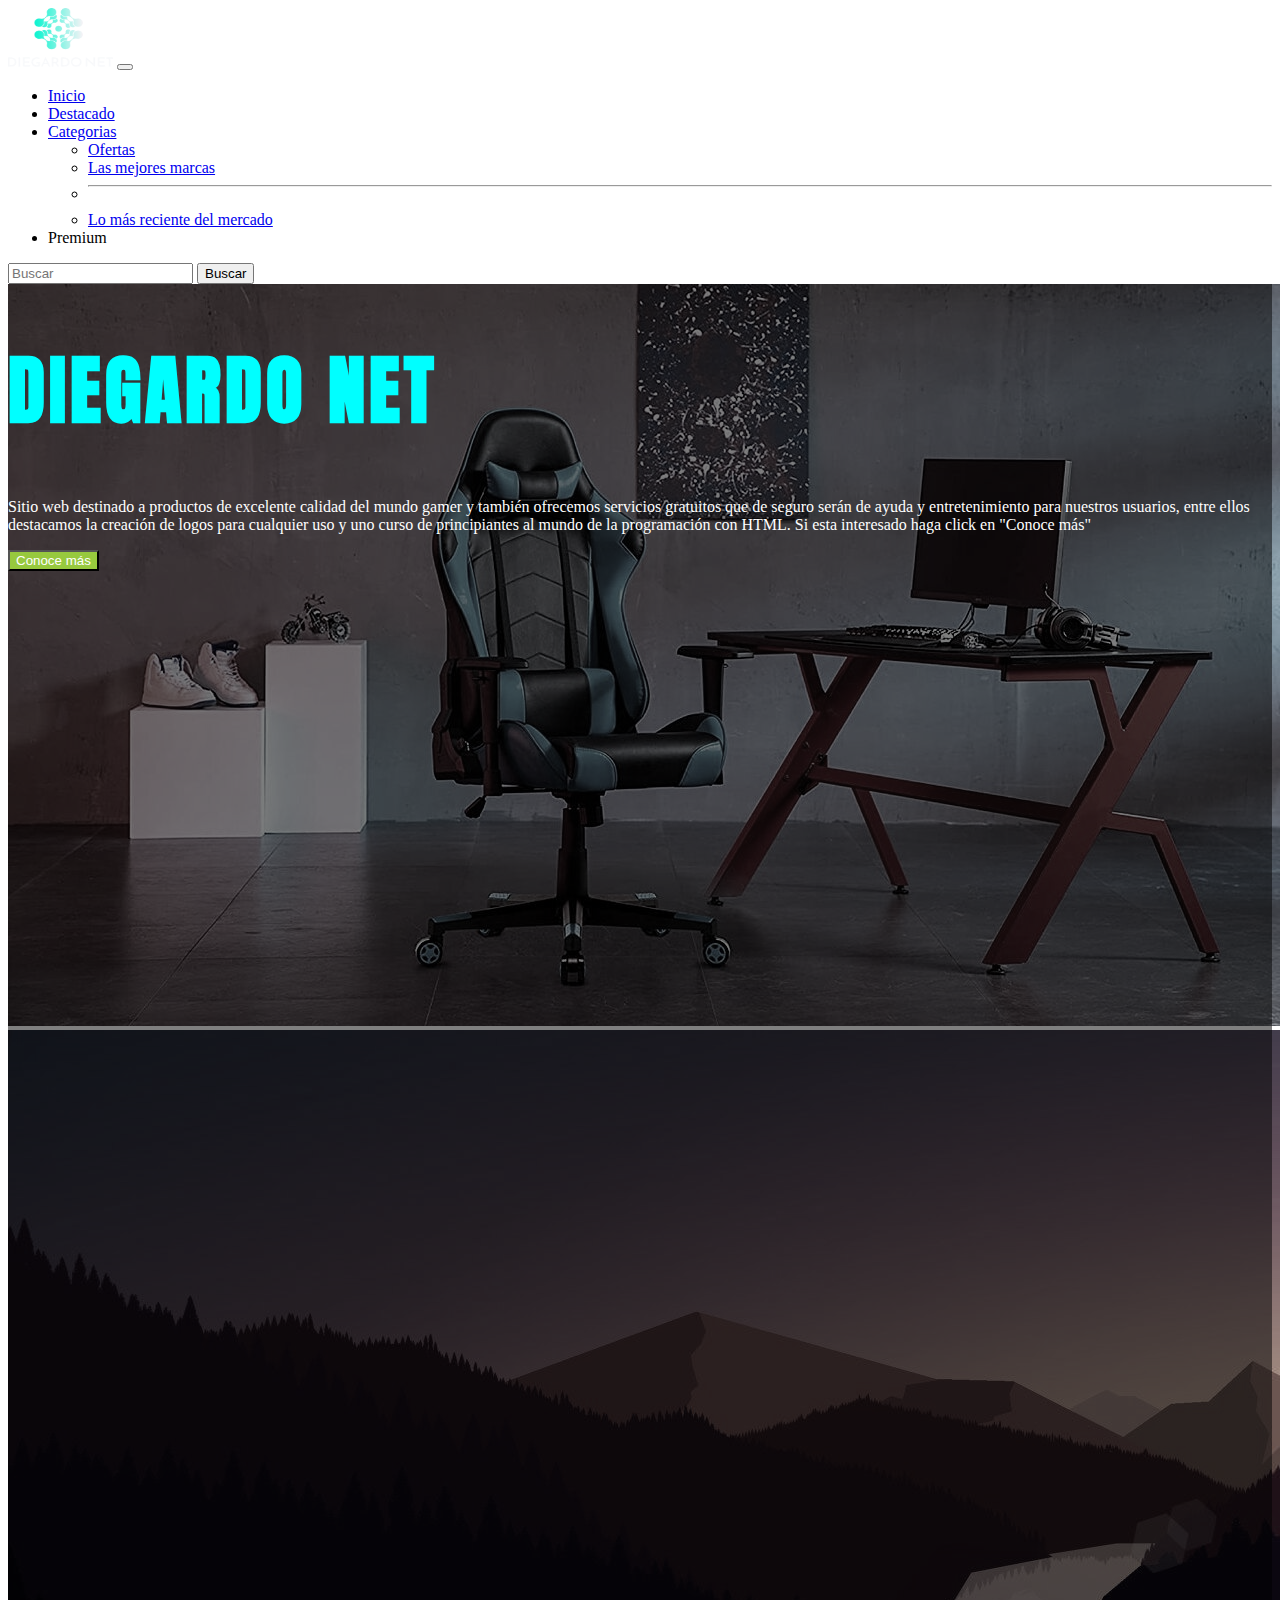
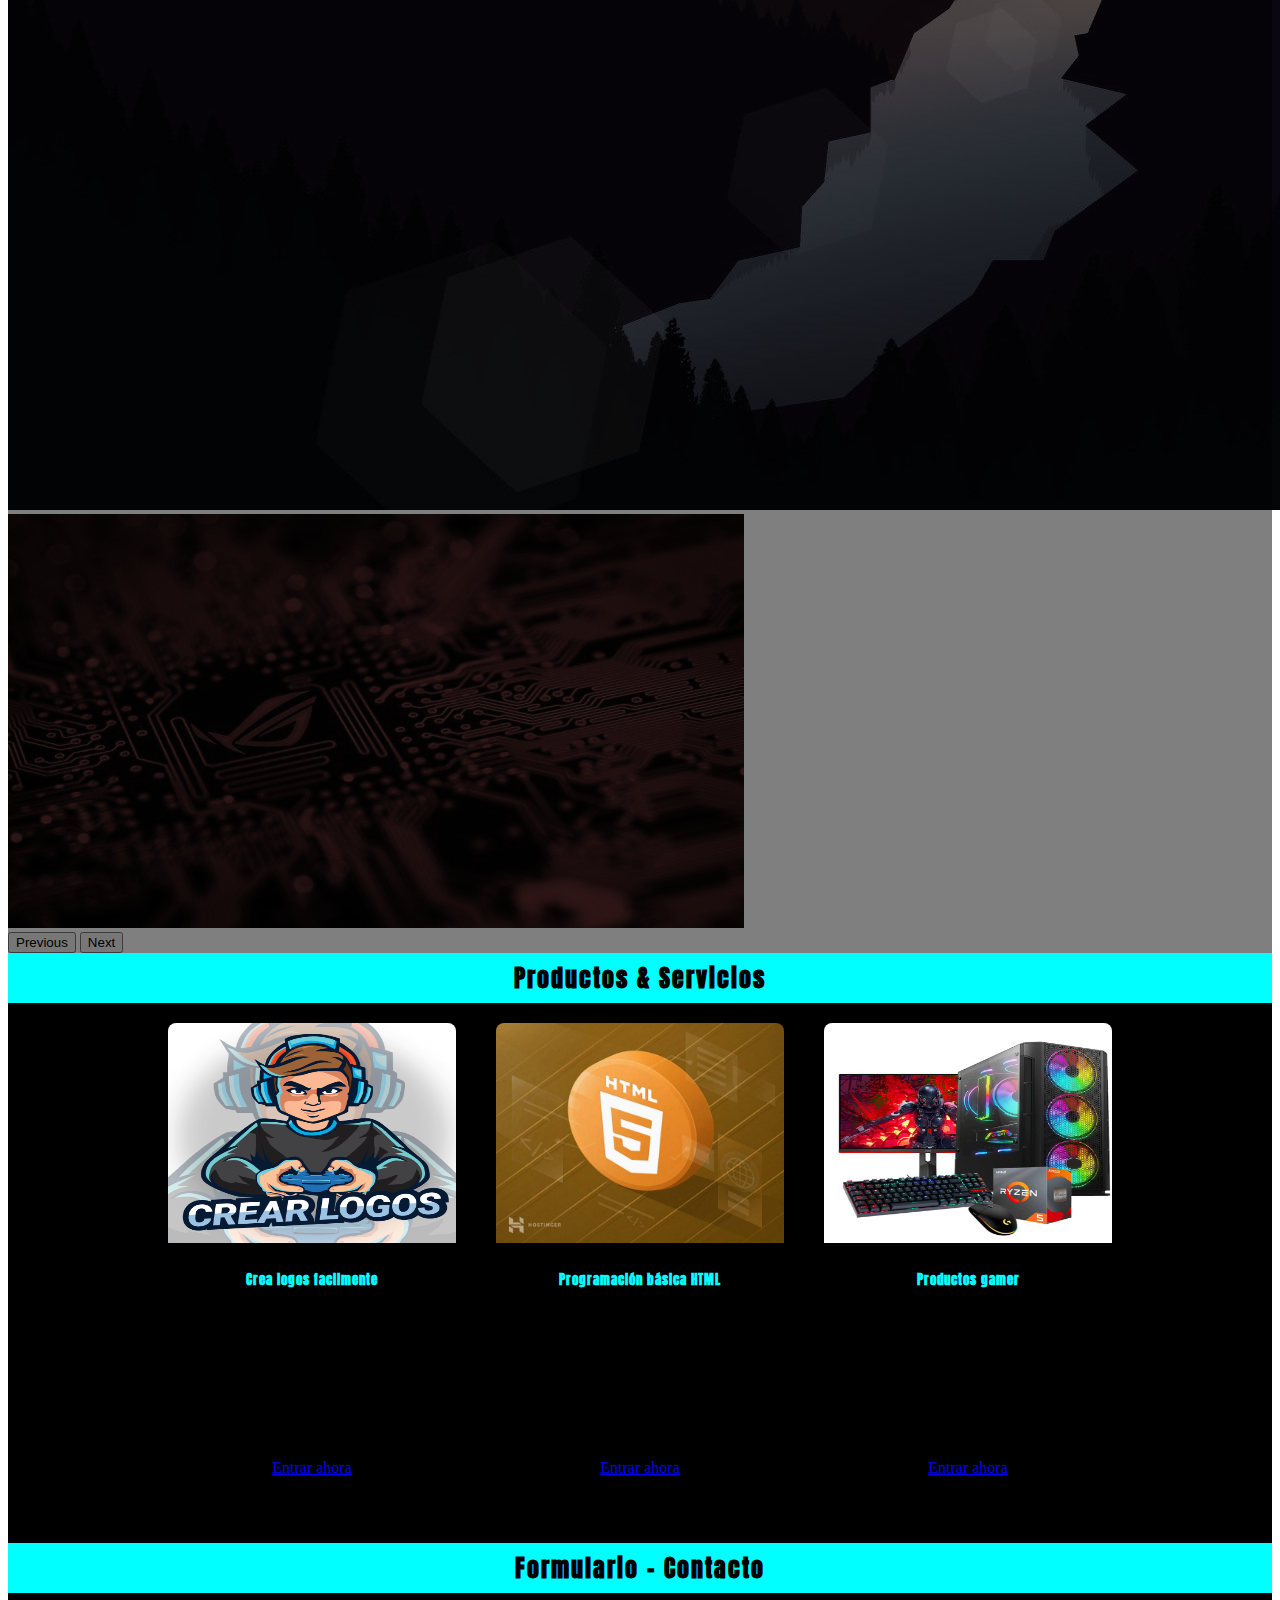
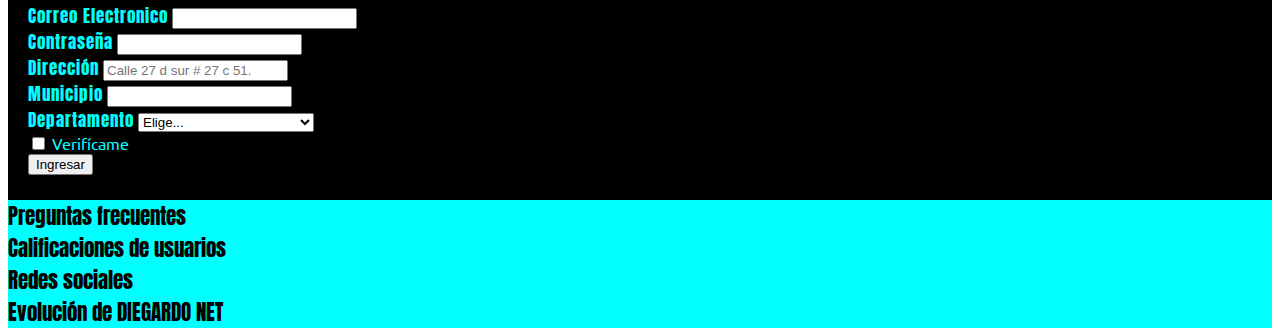
<file: index.html>
<!doctype html>
  <head>
    <title>DIEGARDO NET</title>
    <link href="https://cdn.jsdelivr.net/npm/bootstrap@5.1.3/dist/css/bootstrap.min.css" rel="stylesheet" integrity="sha384-1BmE4kWBq78iYhFldvKuhfTAU6auU8tT94WrHftjDbrCEXSU1oBoqyl2QvZ6jIW3" crossorigin="anonymous">
    <script src="https://cdn.jsdelivr.net/npm/bootstrap@5.1.3/dist/js/bootstrap.bundle.min.js" integrity="sha384-ka7Sk0Gln4gmtz2MlQnikT1wXgYsOg+OMhuP+IlRH9sENBO0LRn5q+8nbTov4+1p" crossorigin="anonymous"></script>

   <link rel="preconnect" href="https://fonts.googleapis.com">
   <link rel="preconnect" href="https://fonts.gstatic.com" crossorigin>
   <link href="https://fonts.googleapis.com/css2?family=Alkatra&family=Anton&display=swap" rel="stylesheet">

   <link rel="preconnect" href="https://fonts.googleapis.com"> 
   <link rel="preconnect" href="https://fonts.gstatic.com" crossorigin>
   <link href="https://fonts.googleapis.com/css2?family=Ubuntu&display=swap" rel="stylesheet">

   <link rel="stylesheet" href="decoration.css">  
 </head>
 <body>
   <nav class="navbar navbar-expand-lg navbar-light bg-info">
     <div class="container-fluid">
       <a class="navbar-brand" href="index.html"><img src="DIEGARDO NET_free-file.png" width="105" height="59"></a>
       <button class="navbar-toggler" type="button" data-bs-toggle="collapse" data-bs-target="#navbarSupportedContent" aria-controls="navbarSupportedContent" aria-expanded="false" aria-label="Toggle navigation">
         <span class="navbar-toggler-icon"></span>
       </button>
       <div class="collapse navbar-collapse" id="navbarSupportedContent">
         <ul class="navbar-nav me-auto mb-2 mb-lg-0">
           <li class="nav-item">
             <a class="nav-link active" aria-current="page" href="#">Inicio</a>
           </li>
           <li class="nav-item">
             <a class="nav-link" href="enlace.html">Destacado</a>
           </li>
           <li class="nav-item dropdown">
             <a class="nav-link dropdown-toggle" href="#" id="navbarDropdown" role="button" data-bs-toggle="dropdown" aria-expanded="false"> Categorias</a>
             <ul class="dropdown-menu" aria-labelledby="navbarDropdown">
               <li><a class="dropdown-item" href="#">Ofertas</a></li>
               <li><a class="dropdown-item" href="#">Las mejores marcas</a></li>
               <li><hr class="dropdown-divider"></li>
               <li><a class="dropdown-item" href="#">Lo más reciente del mercado</a></li>
             </ul>
           </li>
           <li class="nav-item">
             <a class="nav-link">Premium</a>
           </li>
         </ul>
         <form class="d-flex" role="search">
           <input class="form-control me-2" type="search" placeholder="Buscar" aria-label="Buscar">
           <button class="btn btn-outline-light" type="submit">Buscar</button>
         </form>
       </div>
     </div>
   </nav>

   <section id="main">
     <div id="carouselExampleControls" class="carousel slide" data-bs-ride="carousel">
       <div class="carousel-inner">
         <div class="carousel-item active">
           <img src="16299924028106.jpg" class="d-block w-100" alt="...">
         </div>
         <div class="carousel-item">
           <img src="10.jpg" class="d-block w-100" alt="...">
         </div>
         <div class="carousel-item">
           <img src="3b07c8b11e5d0ea253f6a7a6d3bf9fd0.jpg" class="d-block w-100" alt="...">
         </div>
       </div>
       <button class="carousel-control-prev" type="button" data-bs-target="#carouselExampleControls" data-bs-slide="prev">
         <span class="carousel-control-prev-icon" aria-hidden="true"></span>
         <span class="visually-hidden">Previous</span>
       </button>
       <button class="carousel-control-next" type="button" data-bs-target="#carouselExampleControls" data-bs-slide="next">
         <span class="carousel-control-next-icon" aria-hidden="true"></span>
         <span class="visually-hidden">Next</span>
       </button>
  
       <div class="overlay">
         <div class="container">
           <div class="row align-items-center">
            <div class="col-md-6  text-center text-md-left">
             <h1>DIEGARDO NET</h1>
             <p class="d-noned md-block">Sitio web destinado a productos de excelente calidad del mundo gamer y también ofrecemos servicios gratuitos que de seguro serán de ayuda y entretenimiento para nuestros usuarios, entre ellos destacamos la creación de logos para cualquier uso y uno curso de principiantes al mundo de la programación con HTML. Si esta interesado haga click en "Conoce más"</p>
              <!--	<a href="#" class="btn btn-outline-light">Cursos</a>
              <a href="#" class="btn btn-outline-light">Árticulos</a> -->
              <button type="button" class="btn btn-platzi" data-toggle="modal" data-target="#modalcompra">Conoce más</button>  
            </div>
          </div>
       </div>
     </div>
    </section>
  
   <H2>Productos & Servicios</H2>

   <div class="contenedor">
     <div class="card" style="width: 18rem;">
       <img src="unnamed.png" class="card-img-top" height="250" width="250">
       <div class="card-body">
         <h5 class="card-title">Crea logos facilmente</h5>
         <p class="card-text">Entra a nuesro sitio web para crear logos gamer de manera rápida y sencilla, con una inerfaz agradable, menú con instrucciones para que usuario no tenga incovenientes al diseñar su propio logo.</p>
         <a href="aprende.html" class="btn btn-primary">Entrar ahora</a>
       </div>
     </div>

     <div class="card" style="width: 18rem;">
       <img src="apa-itu-html-1-768x576.jpg" class="card-img-top" height="250" width="250">
       <div class="card-body">
         <h5 class="card-title">Programación básica HTML</h5>
         <p class="card-text">Acceda a este curso gratuito sobre la programación, los elementos, las características de "HTML" conozca lo más necesario e importante para crear un sitio web con este lenguaje de programación.</p>
         <a href="udemy.html" class="btn btn-primary">Entrar ahora</a>
       </div>
     </div>
  
     <div class="card" style="width: 18rem;">
       <img src="1058-categoria-pcgamer-8381.jpg" class="card-img-top" height="250" width="250">
       <div class="card-body">
         <h5 class="card-title">Productos gamer</h5>
         <p class="card-text">¿Quieres verte como un gamer profesional? Empieza y conoce nuestros accesorios y productos gamer, con calidad y precio especialmente para tí y empezar aventuras en este mundo</p>
         <a href="#" class="btn btn-primary">Entrar ahora</a>
       </div>
     </div>
   </div>

   <H2>Formulario - Contacto</H2>

   <div class="contenedor2">
      <form class="row g-3">
       <div class="col-md-5">
         <label for="inputEmail2" class="form-label">Correo Electronico</label>
         <input type="email" class="form-control" id="inputEmail4">
       </div>
       <div class="col-md-4">
         <label for="inputPassword4" class="form-label">Contraseña</label>
         <input type="password" class="form-control" id="inputPassword4">
       </div>
       <div class="col-9">
         <label for="inputAddress" class="form-label">Dirección</label>
         <input type="text" class="form-control" id="inputAddress" placeholder="Calle 27 d sur # 27 c 51.">
       </div>
       <div class="col-md-5">
         <label for="inputCity" class="form-label">Municipio</label>
         <input type="text" class="form-control" id="inputCity">
       </div>
       <div class="col-md-4">
         <label for="inputState" class="form-label">Departamento</label>
          <select id="inputState" class="form-select">
           <option selected>Elige...</option>
           <option>Amazonas</option>
           <option>Antioquia</option>
           <option>Arauca</option>
           <option>Atlántico</option>
           <option>Bolívar</option>
           <option>Boyaca</option>
           <option>Caldas</option>
           <option>Caquetá</option>
           <option>Casanare</option>
           <option>Cauca</option>
           <option>Cesar</option>
           <option>Chocó</option>
           <option>Córdoba</option>
           <option>Cundinamarca</option>
           <option>Guainía</option>
           <option>Guaviare</option>
           <option>Huila</option>
           <option>La Guajira</option>
           <option>Magdalena</option>
           <option>Meta</option>
           <option>Nariño</option>
           <option>Norte de Santander</option>
           <option>Putumayo</option>
           <option>Quindío</option>
           <option>Risaralda</option>
           <option>San Andrés y Providencia</option>
           <option>Santander</option>
           <option>Sucre</option>
           <option>Tolima</option>
           <option>Valle del Cauca</option>
           <option>Vaupés</option>
           <option>Vichada</option>
         </select>
        </div>
          <div class="col-12">
            <div class="form-check">
            <input class="form-check-input" type="checkbox" id="gridCheck">
            <label class="form-check-label" for="gridCheck"> Verifícame</label>
         </div>
       </div>
       <div class="col-12">
         <button type="submit" class="btn btn-primary">Ingresar</button>
       </div>
     </form>
   </div>

   <footer id="footer" class="pb-4 pt-4">
     <div class="container">
       <div class="row text-center">
         <div class="col-12 col-lg">
           <a href="https://nattinatasha.com/">Preguntas frecuentes</a>
         </div>

         <div class="col-12 col-lg">
           <a href="https://www.alkosto.com/">Calificaciones de usuarios</a>
         </div>

         <div class="col-12 col-lg">
           <a href="https://www.instagram.com/">Redes sociales</a>
         </div>

         <div class="col-12 col-lg">
           <a href="https://es-la.facebook.com/">Evolución de DIEGARDO NET</a>
         </div>
      </div>
     </div>  
   </footer>
 </body>
</html>
</file>
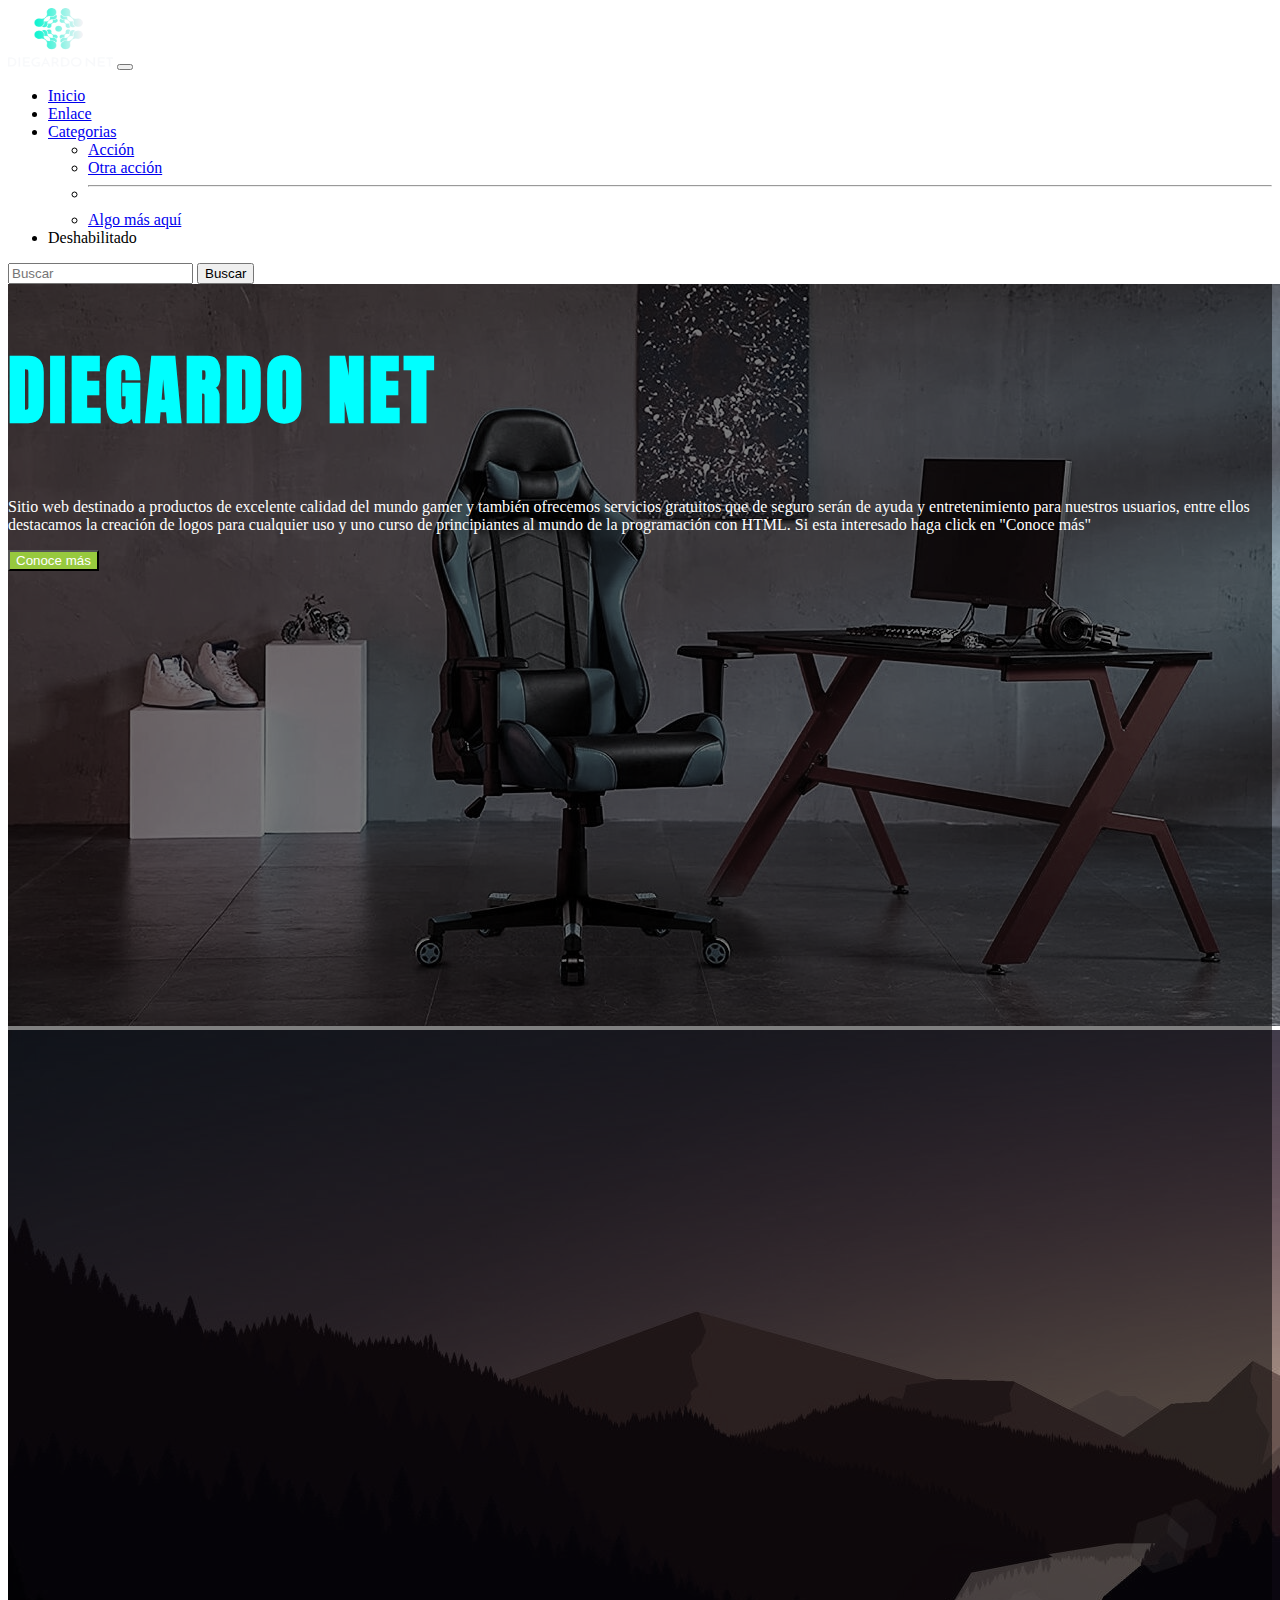
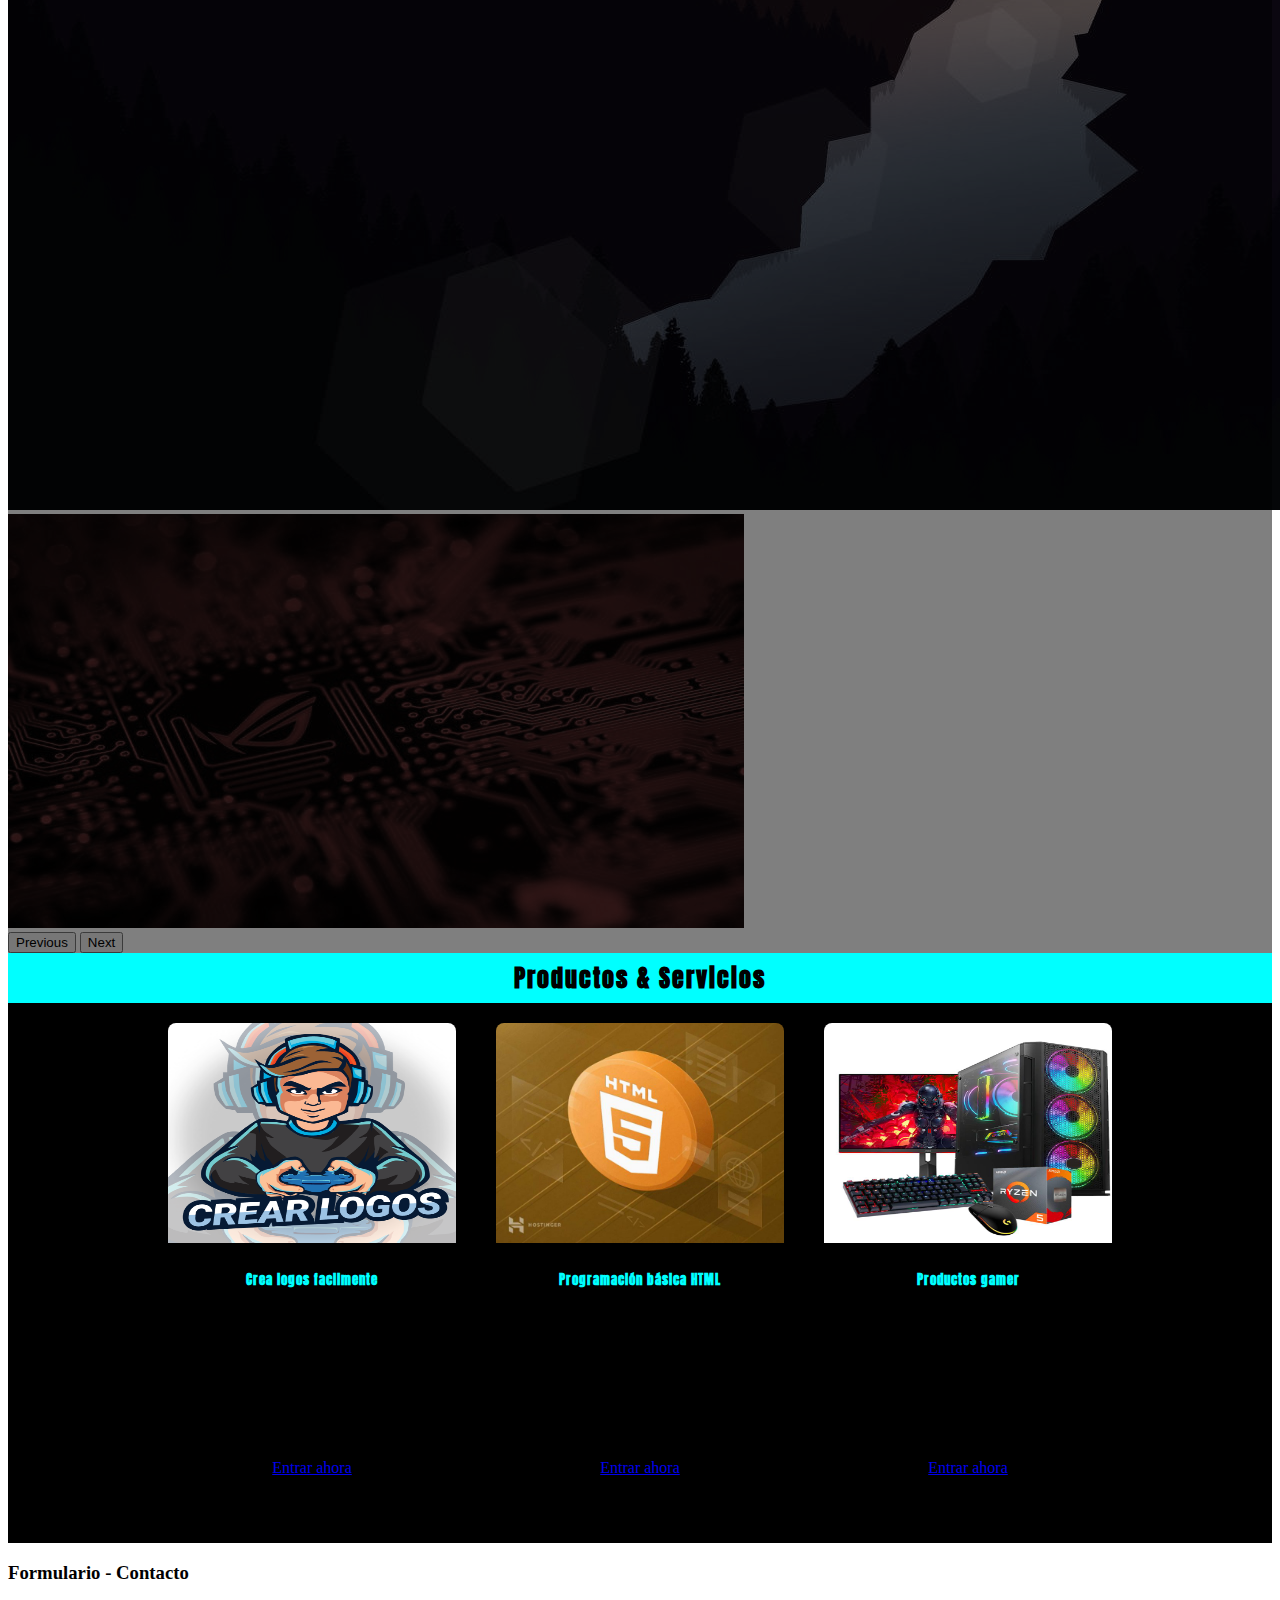
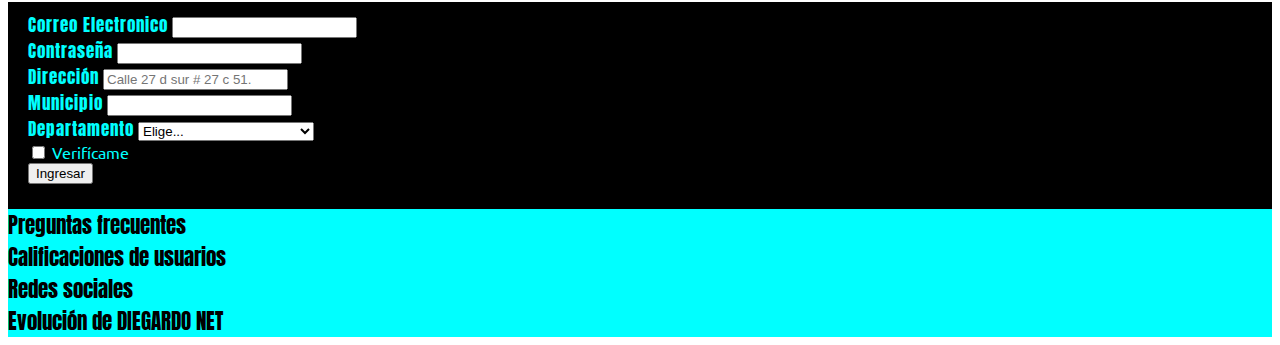
<file: enlace.html>
<!doctype html>
  <head>
    <title>DIEGARDO NET</title>
    <link href="https://cdn.jsdelivr.net/npm/bootstrap@5.1.3/dist/css/bootstrap.min.css" rel="stylesheet" integrity="sha384-1BmE4kWBq78iYhFldvKuhfTAU6auU8tT94WrHftjDbrCEXSU1oBoqyl2QvZ6jIW3" crossorigin="anonymous">
    <script src="https://cdn.jsdelivr.net/npm/bootstrap@5.1.3/dist/js/bootstrap.bundle.min.js" integrity="sha384-ka7Sk0Gln4gmtz2MlQnikT1wXgYsOg+OMhuP+IlRH9sENBO0LRn5q+8nbTov4+1p" crossorigin="anonymous"></script>

 <link rel="preconnect" href="https://fonts.googleapis.com">
 <link rel="preconnect" href="https://fonts.gstatic.com" crossorigin>
 <link href="https://fonts.googleapis.com/css2?family=Alkatra&family=Anton&display=swap" rel="stylesheet">

 <link rel="preconnect" href="https://fonts.googleapis.com"> 
 <link rel="preconnect" href="https://fonts.gstatic.com" crossorigin>
 <link href="https://fonts.googleapis.com/css2?family=Ubuntu&display=swap" rel="stylesheet">

 <link rel="stylesheet" href="decoration.css">  
</head>
<body>
  <nav class="navbar navbar-expand-lg navbar-light bg-info">
    <div class="container-fluid">
      <a class="navbar-brand" href="index.html"><img src="DIEGARDO NET_free-file.png" width="105" height="59"></a>
      <button class="navbar-toggler" type="button" data-bs-toggle="collapse" data-bs-target="#navbarSupportedContent" aria-controls="navbarSupportedContent" aria-expanded="false" aria-label="Toggle navigation">
        <span class="navbar-toggler-icon"></span>
      </button>
      <div class="collapse navbar-collapse" id="navbarSupportedContent">
        <ul class="navbar-nav me-auto mb-2 mb-lg-0">
          <li class="nav-item">
            <a class="nav-link active" aria-current="page" href="#">Inicio</a>
          </li>
          <li class="nav-item">
            <a class="nav-link" href="index.html">Enlace</a>
          </li>
          <li class="nav-item dropdown">
            <a class="nav-link dropdown-toggle" href="#" id="navbarDropdown" role="button" data-bs-toggle="dropdown" aria-expanded="false"> Categorias</a>
            <ul class="dropdown-menu" aria-labelledby="navbarDropdown">
              <li><a class="dropdown-item" href="#">Acción</a></li>
              <li><a class="dropdown-item" href="#">Otra acción</a></li>
              <li><hr class="dropdown-divider"></li>
              <li><a class="dropdown-item" href="#">Algo más aquí</a></li>
            </ul>
          </li>
          <li class="nav-item">
            <a class="nav-link">Deshabilitado</a>
          </li>
        </ul>
        <form class="d-flex" role="search">
          <input class="form-control me-2" type="search" placeholder="Buscar" aria-label="Buscar">
          <button class="btn btn-outline-light" type="submit">Buscar</button>
        </form>
      </div>
    </div>
  </nav>

  <section id="main">
    <div id="carouselExampleControls" class="carousel slide" data-bs-ride="carousel">
      <div class="carousel-inner">
  
        <div class="carousel-item active">
          <img src="16299924028106.jpg" class="d-block w-100" alt="...">
        </div>
        <div class="carousel-item">
          <img src="10.jpg" class="d-block w-100" alt="...">
        </div>
        <div class="carousel-item">
          <img src="3b07c8b11e5d0ea253f6a7a6d3bf9fd0.jpg" class="d-block w-100" alt="...">
        </div>
      </div>
      <button class="carousel-control-prev" type="button" data-bs-target="#carouselExampleControls" data-bs-slide="prev">
        <span class="carousel-control-prev-icon" aria-hidden="true"></span>
        <span class="visually-hidden">Previous</span>
      </button>
      <button class="carousel-control-next" type="button" data-bs-target="#carouselExampleControls" data-bs-slide="next">
        <span class="carousel-control-next-icon" aria-hidden="true"></span>
        <span class="visually-hidden">Next</span>
      </button>
      
  <div class="overlay">
    <div class="container">
      <div class="row align-items-center">
        <div class="col-md-6  text-center text-md-left">
          <h1>DIEGARDO NET</h1>
          <p class="d-noned md-block">
            Sitio web destinado a productos de excelente calidad del mundo gamer y también ofrecemos servicios gratuitos que de seguro serán de ayuda y entretenimiento para nuestros usuarios, entre ellos destacamos la creación de logos para cualquier uso y uno curso de principiantes al mundo de la programación con HTML. Si esta interesado haga click en "Conoce más"
          </p>
          <!--	<a href="#" class="btn btn-outline-light">Cursos</a>
            <a href="#" class="btn btn-outline-light">Árticulos</a> -->
            <button type="button" class="btn btn-platzi" data-toggle="modal" data-target="#modalcompra">Conoce más</button>  
        </div>
      </div>
    </div>
  </div>
  </section>
  
<H2>Productos & Servicios</H2>

<div class="contenedor">

  <div class="card" style="width: 18rem;">
    <img src="unnamed.png" class="card-img-top" height="250" width="250">
    <div class="card-body">
      <h5 class="card-title">Crea logos facilmente</h5>
      <p class="card-text">Entra a nuesro sitio web para crear logos gamer de manera rápida y sencilla, con una inerfaz agradable, menú con instrucciones para que usuario no tenga incovenientes al diseñar su propio logo.</p>
      <a href="#" class="btn btn-primary">Entrar ahora</a>
    </div>
  </div>

  <div class="card" style="width: 18rem;">
    <img src="apa-itu-html-1-768x576.jpg" class="card-img-top" height="250" width="250">
    <div class="card-body">
      <h5 class="card-title">Programación básica HTML</h5>
      <p class="card-text">Acceda a este curso gratuito sobre la programación, los elementos, las características de "HTML" conozca lo más necesario e importante para crear un sitio web con este lenguaje de programación.</p>
      <a href="#" class="btn btn-primary">Entrar ahora</a>
    </div>
  </div>
  
  <div class="card" style="width: 18rem;">
    <img src="1058-categoria-pcgamer-8381.jpg" class="card-img-top" height="250" width="250">
    <div class="card-body">
      <h5 class="card-title">Productos gamer</h5>
      <p class="card-text">¿Quieres verte como un gamer profesional? Empieza y conoce nuestros accesorios y productos gamer, con calidad y precio especialmente para tí y empezar aventuras en este mundo</p>
      <a href="#" class="btn btn-primary">Entrar ahora</a>
    </div>
  </div>

</div>

<H3>Formulario - Contacto</H3>

<div class="contenedor2">
<form class="row g-3">
  <div class="col-md-5">
    <label for="inputEmail2" class="form-label">Correo Electronico</label>
    <input type="email" class="form-control" id="inputEmail4">
  </div>
  <div class="col-md-4">
    <label for="inputPassword4" class="form-label">Contraseña</label>
    <input type="password" class="form-control" id="inputPassword4">
  </div>
  <div class="col-9">
    <label for="inputAddress" class="form-label">Dirección</label>
    <input type="text" class="form-control" id="inputAddress" placeholder="Calle 27 d sur # 27 c 51.">
  </div>
  <div class="col-md-5">
    <label for="inputCity" class="form-label">Municipio</label>
    <input type="text" class="form-control" id="inputCity">
  </div>
  <div class="col-md-4">
    <label for="inputState" class="form-label">Departamento</label>
    <select id="inputState" class="form-select">
      <option selected>Elige...</option>
      <option>Amazonas</option>
      <option>Antioquia</option>
      <option>Arauca</option>
      <option>Atlántico</option>
      <option>Bolívar</option>
      <option>Boyaca</option>
      <option>Caldas</option>
      <option>Caquetá</option>
      <option>Casanare</option>
      <option>Cauca</option>
      <option>Cesar</option>
      <option>Chocó</option>
      <option>Córdoba</option>
      <option>Cundinamarca</option>
      <option>Guainía</option>
      <option>Guaviare</option>
      <option>Huila</option>
      <option>La Guajira</option>
      <option>Magdalena</option>
      <option>Meta</option>
      <option>Nariño</option>
      <option>Norte de Santander</option>
      <option>Putumayo</option>
      <option>Quindío</option>
      <option>Risaralda</option>
      <option>San Andrés y Providencia</option>
      <option>Santander</option>
      <option>Sucre</option>
      <option>Tolima</option>
      <option>Valle del Cauca</option>
      <option>Vaupés</option>
      <option>Vichada</option>
    </select>
  </div>
  <div class="col-12">
    <div class="form-check">
      <input class="form-check-input" type="checkbox" id="gridCheck">
      <label class="form-check-label" for="gridCheck">
        Verifícame
      </label>
    </div>
  </div>
  <div class="col-12">
    <button type="submit" class="btn btn-primary">Ingresar</button>
  </div>
</form>
</div>

<footer id="footer" class="pb-4 pt-4">
  <div class="container">
    <div class="row text-center">

      <div class="col-12 col-lg">
        <a href="https://nattinatasha.com/">Preguntas frecuentes</a>
      </div>

      <div class="col-12 col-lg">
        <a href="https://www.alkosto.com/">Calificaciones de usuarios</a>
      </div>

      <div class="col-12 col-lg">
        <a href="https://www.instagram.com/">Redes sociales</a>
      </div>

      <div class="col-12 col-lg">
        <a href="https://es-la.facebook.com/">Evolución de DIEGARDO NET</a>
      </div>

    </div>

  </div>  
</footer>

</body>
</html>
</file>
<file: decoration.css>
@charset "utf-8";
/* CSS Document */

#main .carousel-inner img {
	object-fit: cover;
	filter: grayscale(80%)
	
}

#carouselExampleControls {
	position: relative;
}

#carouselExampleControls .overlay {
	position: absolute;
	top: 0;
	bottom: 0;
	left: 0;
	right: 0;
	background-color: rgba(0,0,0,0.50);
	color: white;
}

#carouselExampleControls .overlay .container,
#carouselExampleControls .overlay .row {
	height: 100%;
}

.btn-platzi{
	background-color: #97c93e;
	color: white;
}

.btn-platzi:hover {
	background-color: #82ad36;
}

h1{
	font-size: 75px;
	color: aqua;
	font-family: 'Alkatra', cursive;
	font-family: 'Anton', sans-serif;
	letter-spacing: 4px;
}

.p{
	font-size: 29px;
	font-family: 'Ubuntu', sans-serif;
	letter-spacing: 1px;
}
h2{
	text-align: center;
	background-color: aqua;
	color: black;
	font-family: 'Alkatra', cursive;
	font-family: 'Anton', sans-serif;
	max-height: 75%;
	margin: 0%;
	padding: 7px;
	letter-spacing: 2px;
}	

.contenedor{
	width: 100%;
	max-width: 1290px;

	display: flex;
	flex-wrap: wrap;
	justify-content: center;
	margin: auto;
	background-color: black;
}

.contenedor .card{
	width: 360px;
	height: 500px;
	border-radius: 8px;
	box-shadow: 0 2px 2px rgba(0, 0, 0, 0.2);
	overflow: hidden;
	margin: 20px;
	text-align: center;
	transition: all 0.25s;
}

.contenedor .card:hover{
	transform: translateY(-15px);
	box-shadow: 0 12px 16px rgba(0, 0, 0, 0.2);
}

.contenedor .card-img-top{
	width: 295px;
	height: 220px;
}

.contenedor .card-title{
	font-weight: 600;
	font-family: 'Alkatra', cursive;
	font-family: 'Anton', sans-serif;
	color: aqua;
	letter-spacing: 1px;}

.contenedor .card-text{
	padding: 0 1rem;
	font-size: 16px;
	font-weight: 300;
	font-family: 'Ubuntu', sans-serif;
}

.form-label{
	font-family: 'Alkatra', cursive;
	font-family: 'Anton', sans-serif;
	letter-spacing: 1px;
	color: aqua;
	font-size: 17px;
}

.contenedor2{
	background-color: black;
	padding-top: 10px;
	padding-left: 20px;
	padding-bottom: 25px;
	display:flex;
}

.form-check-label{
	font-family: 'Ubuntu', sans-serif;
	color: aqua;
	font-size: 16px;
}

#footer {
	background: aqua;
}

#footer a {
	color: black;
	text-decoration: none;
	background-color: aqua;
	font-family: 'Alkatra', cursive;
	font-family: 'Anton', sans-serif;
	font-size: 21px;
}
</file>
